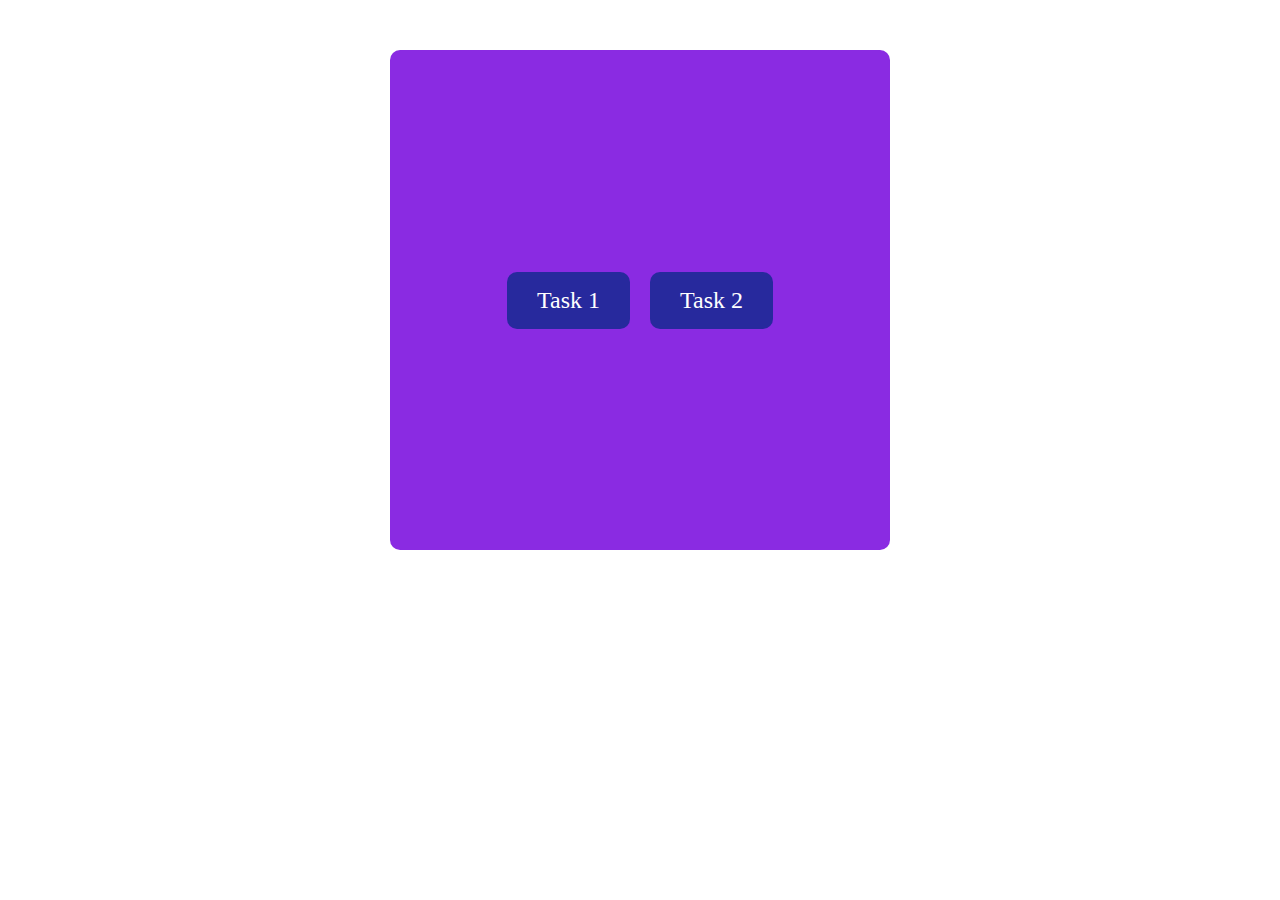
<file: index.html>
<!DOCTYPE html>
<html lang="en">
<head>
    <meta charset="UTF-8">
    <meta name="viewport" content="width=device-width, initial-scale=1.0">
    <title> lesson 5 homework </title>
    <link rel="stylesheet" href="./scss/main.css">
</head>
<body>
    <div class="box">
        <a href="./task1.html" target="_blank">Task 1</a>
        <a href="./task2.html" target="_blank">Task 2 </a>
    </div>
</body>
</html>
</file>
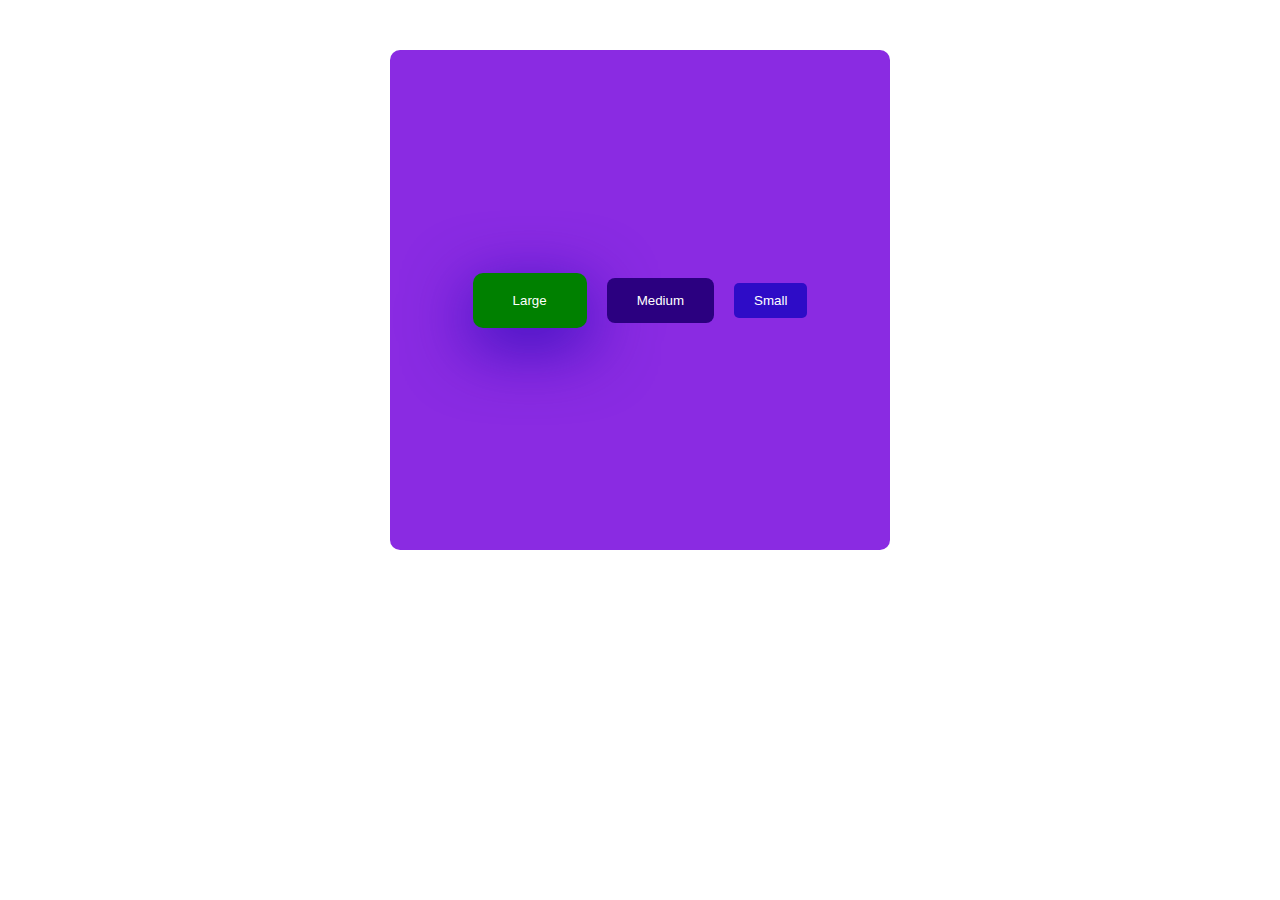
<file: task1.html>
<!DOCTYPE html>
<html lang="en">
<head>
    <meta charset="UTF-8">
    <meta name="viewport" content="width=device-width, initial-scale=1.0">
    <link rel="stylesheet" href="./scss/main.css">
    <title> task1 </title>
</head>
<body>
    <div class="box">
        <div class="box__item">
            <button class="box__lg">
                Large 
            </button>
            <button class="box__md">
                Medium 
            </button>
            <button class="box__sm">
                Small 
            </button>
            
        </div>
    </div>
    
</body>
</html>
</file>
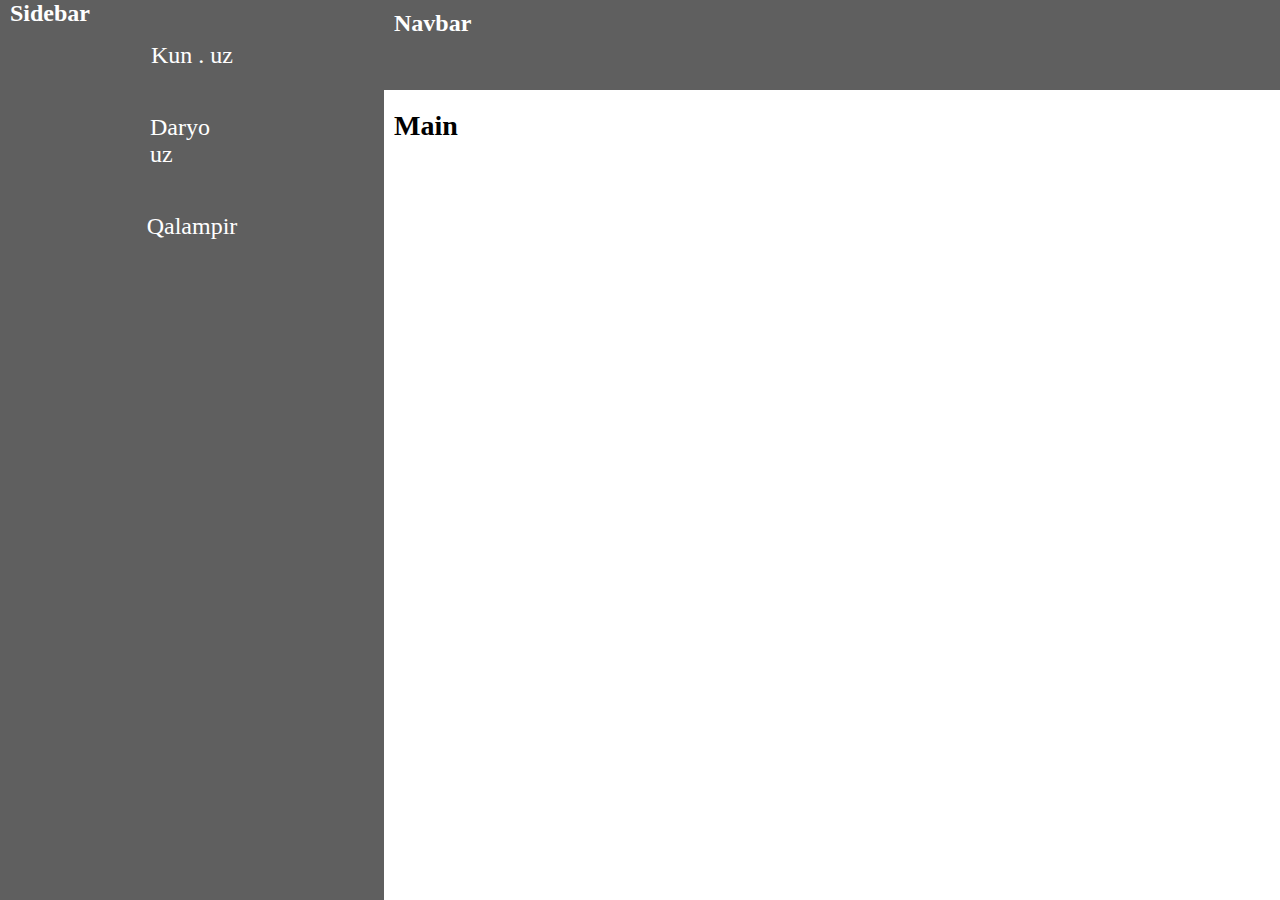
<file: task2.html>
<!DOCTYPE html>
<html lang="en">
<head>
    <meta charset="UTF-8">
    <meta name="viewport" content="width=device-width, initial-scale=1.0">
    <link rel="stylesheet" href="./scss/main.css">
    <title> Task  2 </title>
</head>
<body>
    <div class="general">

        <div class="sidebar">
            <h2>sidebar </h2>
            <div class="sidebar__links">
                <a href="https://kun.uz/" target="_blank" class="sidebar-link"> Kun . uz </a>
                <a href="https://daryo.uz/" target="_blank" class="sidebar-link">  Daryo uz  </a>
                <a href="https://www.qalampir.uz/" target="_blank" class="sidebar-link">  Qalampir  </a>
            </div>
        </div>

        <div class="general__left">
            <div class="navbar">
                <h3>Navbar </h3>
           
    
            </div>
            <div class="main">
                <h3>Main </h3>
            </div>
        </div>
    </div>

</body>
</html>
</file>
<file: scss/main.css>
@import url(../style/Glabal/general.css);/*# sourceMappingURL=main.css.map */
</file>
